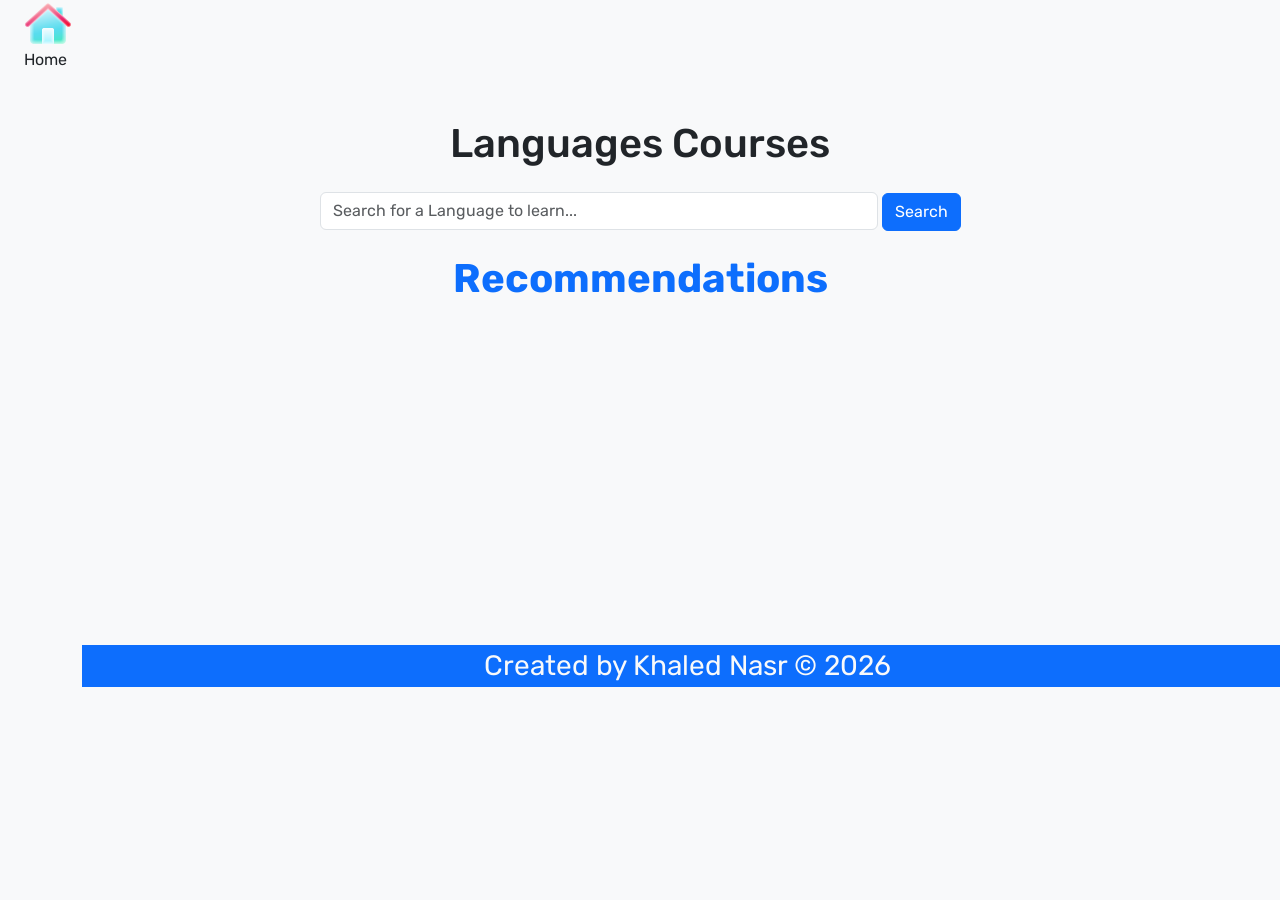
<file: Languages.html>
<!DOCTYPE html>
<html lang="en">

<head>
    <meta charset="UTF-8">
    <meta name="viewport" content="width=device-width, initial-scale=1.0">
    <link rel="stylesheet" href="css/bootstrap.min.css">
    <link rel="stylesheet" href="css/style.css">
    <title>Languages</title>
</head>

<body>
    <a href="index.html"><img class="ms-4 " src="images/icons8-home-48.png" alt=""></a>
    <p class="ms-4">Home</p>
    <div class="container mt-5">
        <h1 class="text-center mb-4">Languages Courses</h1>

        <div class="mb-4 text-center">
            <input type="text" id="searchInput" placeholder="Search for a Language to learn..."
                class="form-control w-50 d-inline">
            <button id="searchBtn" class="btn btn-primary">Search</button>
        </div>
        <div class="row" id="videos"></div>
        <h1 class=" text-center fw-bold  text-primary mb-3">Recommendations</h1>
        <div id="free" class="mt-5 container">
            <div class="row">
                <div class="col-md-4  mb-4">
                    <iframe class=" rounded-4" width="100%" height="215" src="https://www.youtube.com/embed/77IK9T45kiU"
                        title="YouTube video" frameborder="0" allowfullscreen></iframe>
                </div>


                <div class="col-md-4 mb-4">
                    <iframe class=" rounded-4" width="100%" height="215" src="https://www.youtube.com/embed/W2W98jGyUr8"
                        title="YouTube video" frameborder="0" allowfullscreen></iframe>
                </div>


                <div class="col-md-4 mb-4">
                    <iframe class=" rounded-4" width="100%" height="215" src="https://www.youtube.com/embed/yhhvkmKP51g"
                        title="YouTube video" frameborder="0" allowfullscreen></iframe>
                </div>
            </div>
        </div>

        <footer style="margin-top: 70%;" class="mt-5 text-5 bg-primary fs-3 text-light text-center">Created by Khaled
            Nasr &copy; 2026</footer>



        <script src="js/programming.js"></script>
        <script src="js/bootstrap.bundle.min.js"></script>
</body>

</html>
</file>
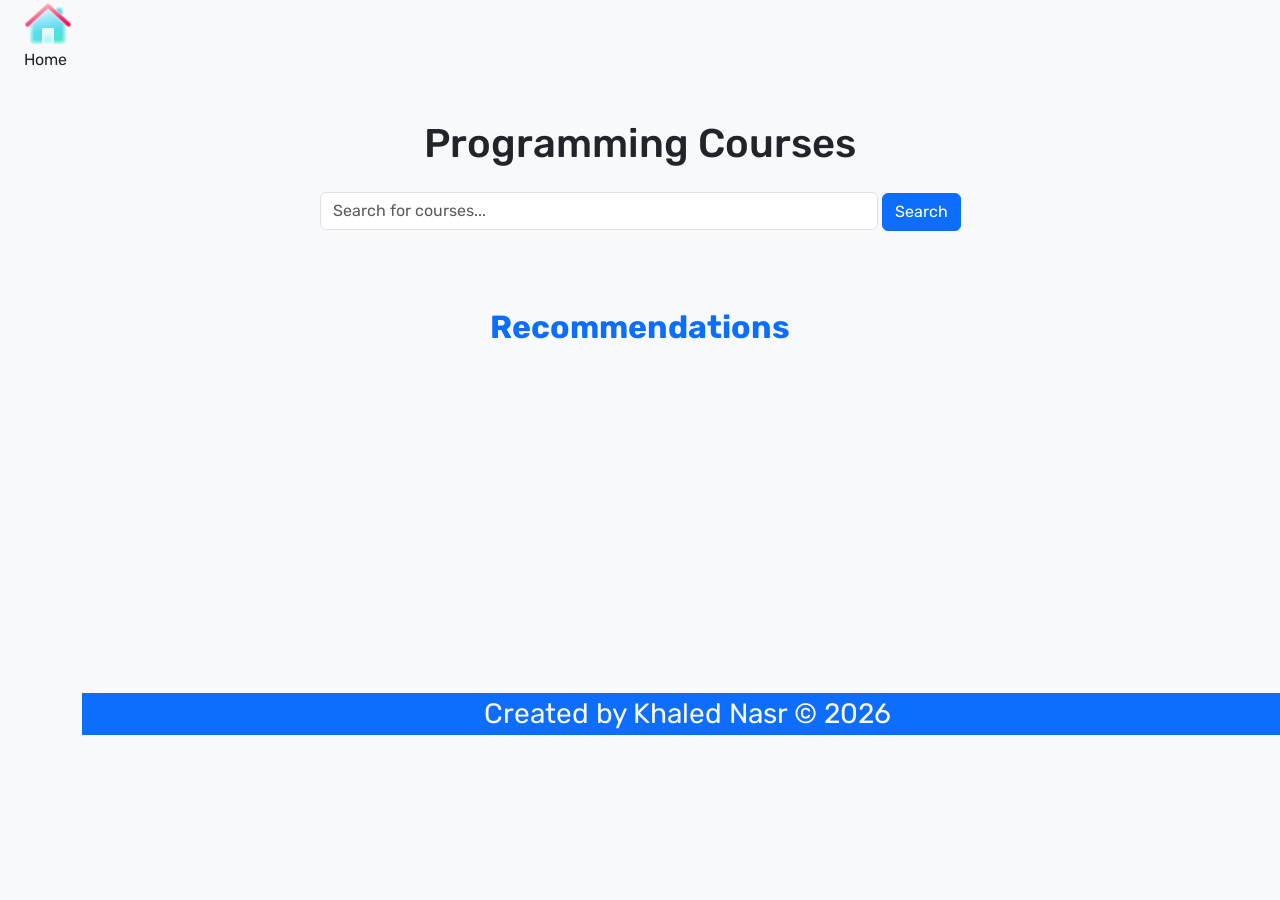
<file: programming.html>
<!DOCTYPE html>
<html lang="en">

<head>
    <meta charset="UTF-8">
    <meta name="viewport" content="width=device-width, initial-scale=1.0">
    <link rel="stylesheet" href="css/bootstrap.min.css">
    <!-- <link href="https://cdn.jsdelivr.net/npm/bootstrap@5.3.8/dist/css/bootstrap.min.css" rel="stylesheet"
        integrity="sha384-sRIl4kxILFvY47J16cr9ZwB07vP4J8+LH7qKQnuqkuIAvNWLzeN8tE5YBujZqJLB" crossorigin="anonymous"> -->
    <link rel="stylesheet" href="css/style.css">
    <title>Programming</title>
</head>

<body>
    <a href="index.html"><img class="ms-4 " src="images/icons8-home-48.png" alt=""></a>
    <p class="ms-4">Home</p>
    <div class="container mt-5">
        <h1 class="text-center mb-4">Programming Courses</h1>

        <div class="mb-4 text-center">
            <input type="text" id="searchInput" placeholder="Search for courses..." class="form-control w-50 d-inline">
            <button id="searchBtn" class="btn btn-primary">Search</button>
        </div>
        <div class="row" id="videos"></div>

        <div class="container mt-5">
            <div class="recommendation-title fs-2 fw-bold text-primary text-center mb-5">Recommendations</div>
            <div class="row">
                <div class="col-md-4 mb-4 video-card">
                    <iframe class="rounded-4" width="100%" height="215" src="https://www.youtube.com/embed/6QAELgirvjs"
                        title="YouTube video" frameborder="0" allowfullscreen></iframe>
                </div>

                <div class="col-md-4 mb-4 video-card">
                    <iframe class="rounded-4" width="100%" height="215" src="https://www.youtube.com/embed/_QO55W7KPmI"
                        title="YouTube video" frameborder="0" allowfullscreen></iframe>
                </div>

                <div class="col-md-4 mb-4 video-card">
                    <iframe class="rounded-4" width="100%" height="215" src="https://www.youtube.com/embed/PWuTLTFMtYw"
                        title="YouTube video" frameborder="0" allowfullscreen></iframe>
                </div>
            </div>
        </div>

        <footer style="margin-top: 350px;" class="mt-5 text-5 bg-primary fs-3 text-light text-center">
            Created by Khaled Nasr &copy; 2026
        </footer>

        <script src="js/programming.js"></script>
        <!-- <script src="https://cdn.jsdelivr.net/npm/bootstrap@5.3.8/dist/js/bootstrap.bundle.min.js"
            integrity="sha384-FKyoEForCGlyvwx9Hj09JcYn3nv7wiPVlz7YYwJrWVcXK/BmnVDxM+D2scQbITxI"
            crossorigin="anonymous"></script> -->
        <!-- <script src="js/bootstrap.bundle.min.js"></script> -->
</body>

</html>
</file>
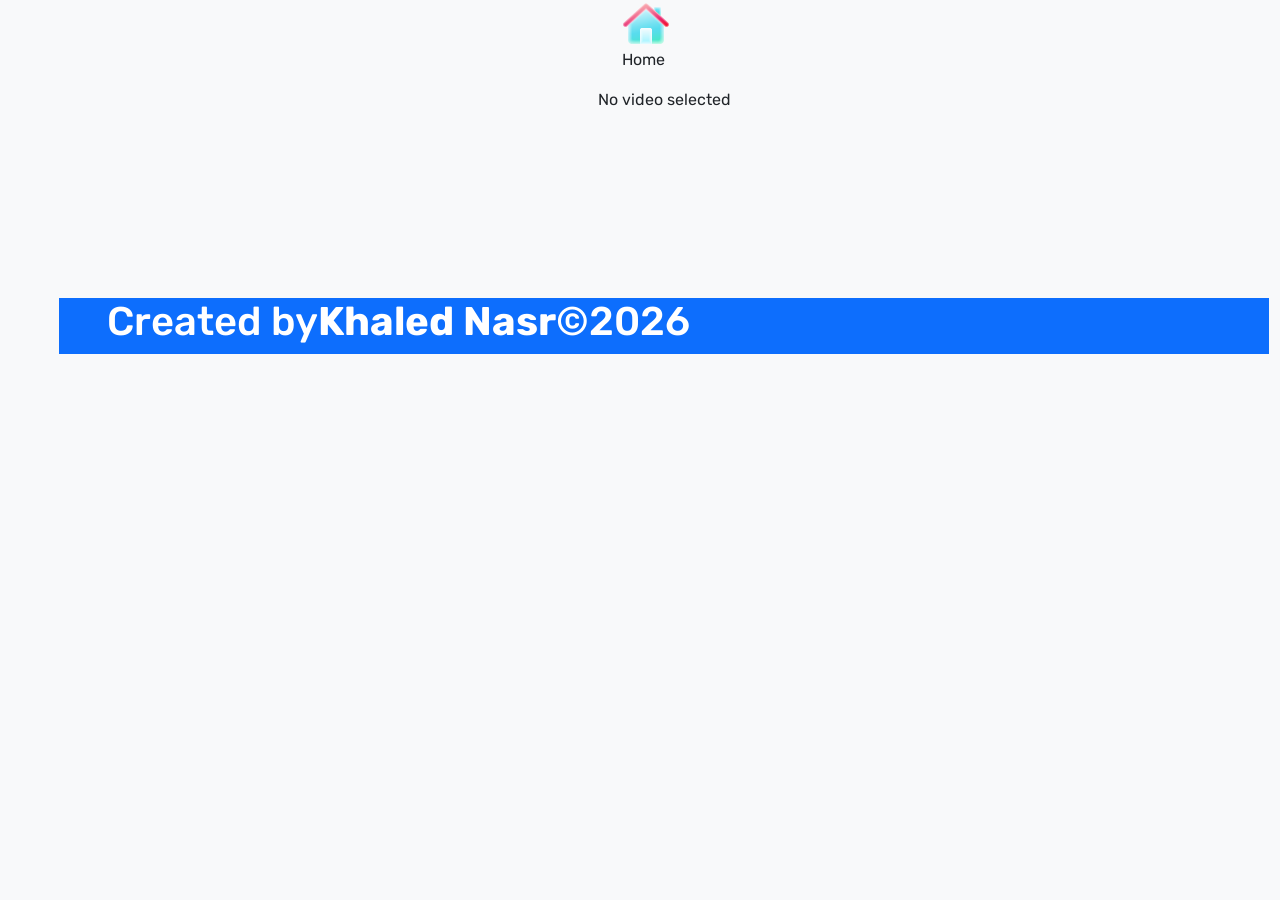
<file: video.html>
<!DOCTYPE html>
<html lang="en">

<head>
    <meta charset="UTF-8">
    <title>Video Player</title>
    <link rel="stylesheet" href="css/bootstrap.min.css">
    <link rel="stylesheet" href="css/style.css">
</head>

<body>
    <div class="d-flex flex-column justify-content-center align-items-center ">
        <div class="ms-5">
            <a href="index.html"><img class="ms-4 " src="images/icons8-home-48.png" alt=""></a>
            <p class="ms-4">Home</p>
            <div id="videoContainer"></div>
            <div id="rate"></div>
        </div>
        <div>
            <footer class=" text-white bg-primary ms-5">
                <div class="d-flex gap-0">
                    <h1 class="ms-5"> Created by <h1 class="fw-bold"> Khaled Nasr</h1> <h1>©2026</h1></h1>
                </div>
            </footer>
        </div>
    </div>
    <script src="js/bootstrap.bundle.min.js"></script>
    <script>
        const params = new URLSearchParams(window.location.search);
        const videoId = params.get("v");

        if (videoId) {
            document.getElementById("videoContainer").innerHTML = `
        <iframe width="800" height="450" src="https://www.youtube.com/embed/${videoId}" 
        title="YouTube video" frameborder="0" allowfullscreen></iframe>
      `;
        } else {
            document.getElementById("videoContainer").innerHTML = "<p>No video selected</p>";
        }
    </script>
</body>

</html>
</file>
<file: css/style.css>
@import url('https://fonts.googleapis.com/css2?family=Rubik:wght@300;400;500;700&display=swap');

* {
  font-family: "Rubik", sans-serif;
  box-sizing: border-box;
}

body {
  background-color: #f8f9fa;
  overflow-x: hidden;
}

@media(max-width:700px) {
  .navbar {
    width: auto;
  }
}

.heroText {
  margin-top: 200px !important;
}

.card {
  transition: transform 0.2s;
}

.card:hover {
  transform: translateY(-5px);
}


.card-body h6 {
  font-weight: 500;
  margin-bottom: 0.5rem;
  overflow: hidden;
  text-overflow: ellipsis;
  white-space: nowrap;
}


.video-duration {
  display: inline-block;
  background-color: #ffc107;
  color: #000;
  font-weight: 500;
  font-size: 0.9rem;
  padding: 2px 6px;
  border-radius: 5px;
  margin-top: 100px;
}

footer {
  width: 1210px !important;
  margin-top: 170px;
}

@media(max-width:1024px){
  footer{
    width: 420px !important;
    margin: auto;
  }
}
</file>
